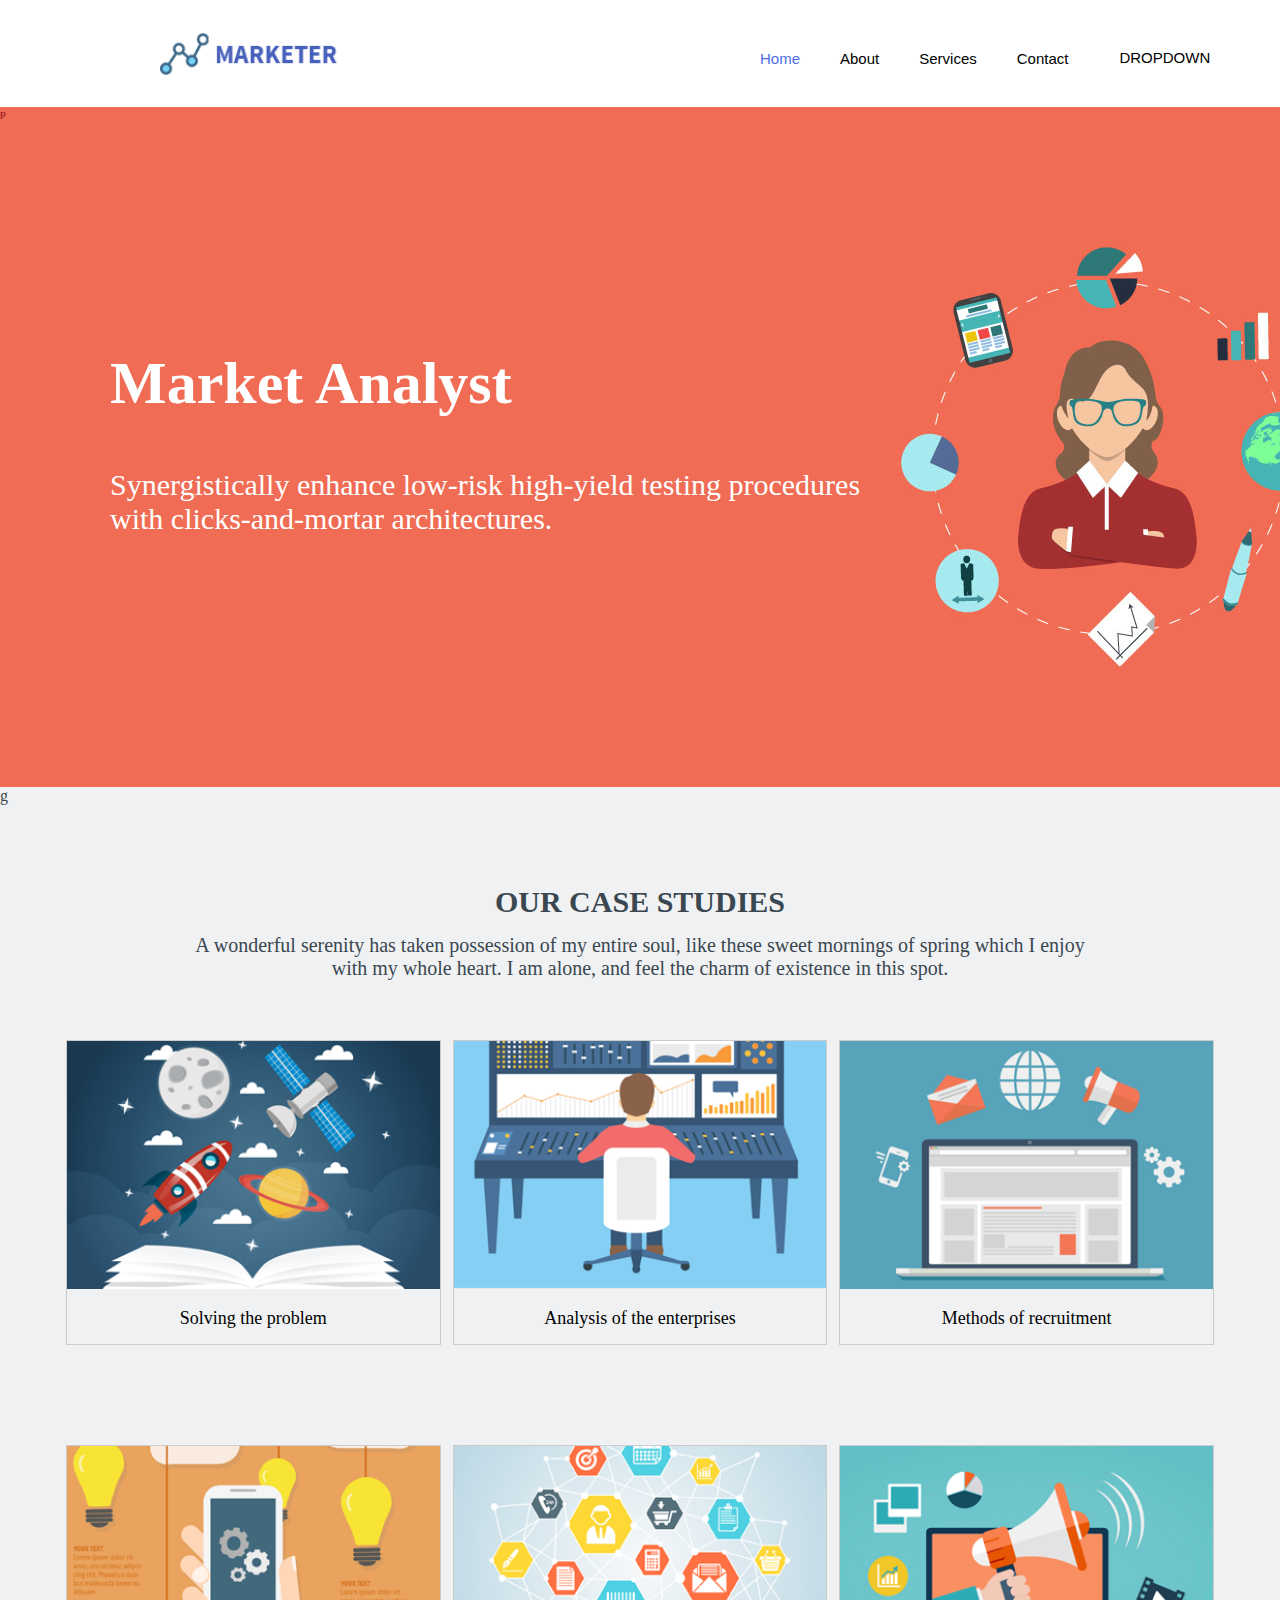
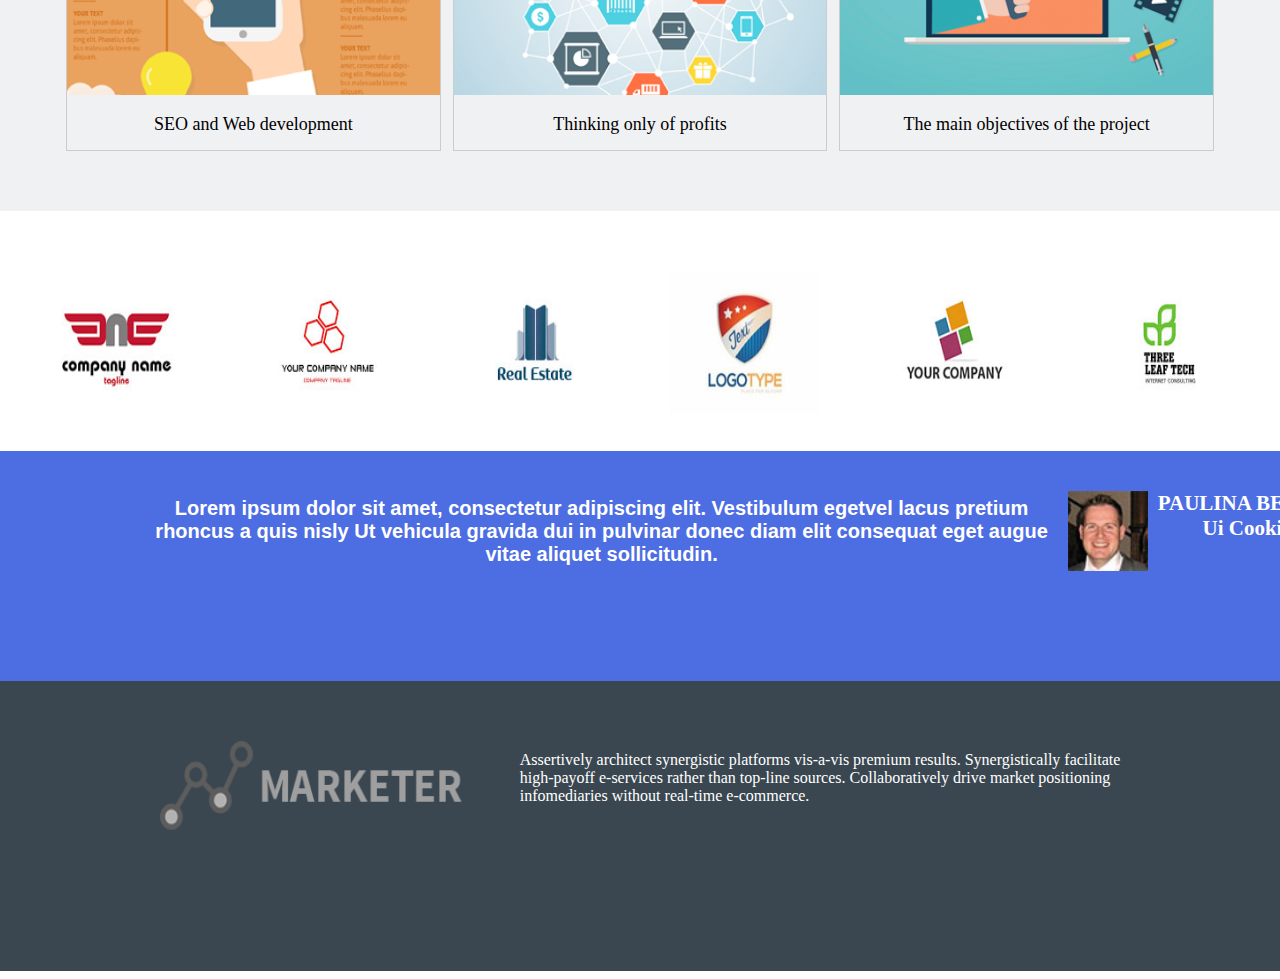
<file: newpro.html>
<!DOCTYPE html>
<html lang="en">
<head>
    <meta charset="UTF-8">
    <meta name="viewport" content="width=device-width, initial-scale=1.0">
    <title>Desire's Piece</title>
</head>
<link rel="stylesheet" type="text/css" href="newpro.css">
<body>
    <div class="nav" style="background-color: white; margin-top: 20px; ">
   <ol class="ordered">
    
    <img style="height: 43px;width: 190px; margin-top: 13px; margin-left: 120px;" src="assets/images/log333.webp" style="margin-left: 40px;">
    <ol style="margin-left: 370px; font-size: 15px;">Home</ol>
    <ol style="font-size: 15px; color: black;">About</ol>
    <ol style="font-size: 15px; color: black;">Services</ol>
    <ol style="font-size: 15px; color: black;">Contact</ol>
    <div class="dropdown">
        <button class="dropbtn" style=" margin-top: 13px; margin-left: 35px; font-size: 15px;">DROPDOWN</button>
        <div class="dropdown-content">
        <a href="#">Awesome features</a>
        <a href="#">Clean Interfaces</a>
        <a href="#">Available Possibilities</a>
        <a href="#">Responsive design</a>
        <a href="#">Pixel Perfect Practice</a>
        </div>

   </ol>

    </div>
    <div class="new">
<h6 style="color: brown; margin-bottom: 230px;">
    p
</h6>
<h6 style="font-size: 60px; margin-left: 110px; color: white; margin-bottom: 50px;">
    Market Analyst
</h6>
<p style="margin-top: 0; margin-left: 110px; color: white; font-size: 30px;">
    Synergistically enhance low-risk high-yield testing procedures<br>
with clicks-and-mortar architectures.

</p>
</div>
    <div class="last" style=" margin-right: 0px;">
        <p style="color: #3a4750; margin-top: 0px;">g</p>
        <h6 style="font-size: 30px;margin-top: 80px;text-align: center; color: #3a4750; margin-bottom: 0px;">
    OUR CASE STUDIES
        </h6>
        <p style="margin-top: 15px; text-align: center;  color: #3a4750; font-size: 20px;">
            A wonderful serenity has taken possession of my entire soul, like these sweet mornings of spring which I enjoy<br>
            with my whole heart. I am alone, and feel the charm of existence in this spot.
        </p>
        <div  class="blog" style="display: flex; margin-left: 45px; margin-right: 15px; padding: 40px; border-radius: 30px; margin: 20px;">
            <div class="responsive">
                <div class="gallery">
                <a target="_blank" href="assets/images/img-case-sudies-1.webp">
                    <img src="assets/images/img-case-sudies-1.webp" alt="Cinque Terre" width="400" height="400">
                </a>
                <div class="desc">Solving the problem</div>
                </div>
            </div>
            <div class="responsive" >
                <div class="gallery">
                <a target="_blank" href="assets/images/img-case-sudies-2.webp">
                    <img src="assets/images/img-case-sudies-2.webp" alt="Forest" width="400" height="400">
                </a>
                <div class="desc">Analysis of the enterprises</div>
                </div>
            </div>
            <div class="responsive">
                <div class="gallery">
                <a target="_blank" href="assets/images/img-case-sudies-3.webp">
                    <img src="assets/images/img-case-sudies-3.webp" alt="Northern Lights" width="400" height="400">
                </a>
                <div class="desc">Methods of recruitment</div>
                </div>
            </div>
        </div>
        <div class="blog" style="display: flex;  margin-left: 45px; margin-right: 15px; padding: 40px;margin: 20px;">
            <div class="responsive">
                <div class="gallery">
                  <a target="_blank" href="assets/images/img-case-sudies-4.webp">
                    <img src="assets/images/img-case-sudies-4.webp" alt="Mountains" width="400" height="400">
                   </a>
                   <div class="desc">SEO and Web development</div>
                </div>
            </div>
            <div class="responsive">
                <div class="gallery">
                  <a target="_blank" href="assets/images/img-case-sudies-5.webp">
                  <img src="assets/images/img-case-sudies-5.webp" alt="Cinque Terre" width="400" height="400">
                   </a>
                   <div class="desc">Thinking only of profits</div>
                </div>
            </div>
            <div class="responsive">
            <div class="gallery">
                <a target="_blank" href="assets/images/img-case-sudies-6.webp">
                    <img src="assets/images/img-case-sudies-6.webp" alt="Cinque Terre" width="400" height="400">
                </a>
                <div class="desc">The main objectives of the project</div>
                </div>
            </div>
        </div>
    <div class="clearfix"></div>
    </div>


    <div class="logo" style="display: flex; justify-content: center; margin-top: 60px; margin-left: 60px;">
        <img src="assets/images/logo-client-1.jpg" style="width: 150px; height: 150px; margin-right: 60px;">
        <img src="assets/images/logo-client-2.jpg"style="width: 150px; height: 150px; margin-right: 60px">
        <img src="assets/images/logo-client-3.jpg" style="width: 150px; height: 150px;margin-right: 60px">
        <img src="assets/images/logo-client-4.jpg" style="width: 150px; height: 150px;margin-right: 60px">
        <img src="assets/images/logo-client-5.jpg" style="width: 150px; height: 150px;margin-right: 60px">
        <img src="assets/images/logo-client-6.jpg" style="width: 150px; height: 150px;margin-right: 60px">
    
    </div>
  <div class="text" style="display: flex;">
    <h6 style="color: white;font-size: 20px; font-family: 'Trebuchet MS', 'Lucida Sans Unicode', 'Lucida Grande', 'Lucida Sans', Arial, sans-serif;">
    Lorem ipsum dolor sit amet, consectetur adipiscing elit. Vestibulum egetvel lacus pretium<br> rhoncus a quis nisly Ut vehicula gravida dui in pulvinar donec diam elit consequat eget augue<br> vitae aliquet sollicitudin.
    </h6>
    <img style="height: 80px; width: 80px;margin-top: 40px; margin-left: 20px;" src="assets/images/img-testimonial-3.jpg">
    <h6 style="color: white; margin-top: 40px; margin-left: 10px; font-size: 21px;"> PAULINA BERGER<br>Ui Cookies</h6>
  </div>

  <div class="footer" style="display: flex; justify-content: center;">
    <img src="assets/images/logo-footer.webp" style="height: 90px; width: 310px; margin-top: 60px;">
    <p style="color: white; margin-left: 50px; margin-top: 70px; font-family:Georgia, 'Times New Roman', Times, serif ; ">Assertively architect synergistic platforms vis-a-vis premium results. Synergistically facilitate<br> high-payoff e-services rather than top-line sources. Collaboratively drive market positioning<br> infomediaries without real-time e-commerce.
    </p>
  </div>
  
</body>
</html>
</file>
<file: newpro.css>
* {
  box-sizing: border-box;
}

body{
    margin-left: 0;
    margin-right: 0;
    margin-top: 0; 
    box-sizing: border-box;
    overflow-x: hidden;
 }

 .ordered{
    text-decoration: none;
    display: flex;
    /* position: fixed; */
    margin-top: 0px;
    margin-bottom: 20px;
}

.ordered ol{
    text-decoration: none;
    margin-top: 30px;
    color: #4d6de3;
    background-color: transparent;
    font-family: roboto, sans-serif;
} 

.dropbtn {
    background-color: white;
    color: black;
    padding: 16px;
    font-size: 16px;
    border: none;
    cursor: pointer;
  }
  
  .dropdown {
    position: relative;
    display: inline-block;
  }
  
  .dropdown-content {
    display: none;
    position: absolute;
    background-color: #f9f9f9;
    min-width: 160px;
    box-shadow: 0px 8px 16px 0px rgba(0,0,0,0.2);
    z-index: 1;
  }
  
  .dropdown-content a {
    color: black;
    padding: 12px 16px;
    text-decoration: none;
    display: block;
  }
  
  .dropdown-content a:hover {background-color: #f1f1f1}
  
  .dropdown:hover .dropdown-content {
    display: block;
  }
  
  .dropdown:hover .dropbtn {
    background-color: white;
    color: blue;
  }

.new{
 color: #3a4750;
 background-image: url(assets/images/hero-slide-2.jpg);
height: 680px;
width: 1500px;
margin-bottom: 0px;
}

.last{
    margin-top: 0px;
    background-color:  #f0f1f3;;
    height: auto;
    width: auto;
    overflow-x: hidden;
}

div.gallery {
    border: 1px solid #ccc;
  }
  
  div.gallery:hover {
    border: 1px solid #777;
  }
  
  div.gallery img {
    width: 100%;
    height: auto;
  }
  
  div.desc {
    padding: 15px;
    text-align: center;
    font-size: 18px;
  }
  
 
  
  .responsive {
    padding: 0 6px;
    float: left;
    width: 33.3333%;
  }
  
  @media only screen and (max-width: 700px) {
    .responsive {
      width: 49.99999%;
      margin: 6px 0;
    }

  }
  @media only screen and (max-width: 500px) {
    .responsive {
      width: 100%;
    }

  }
  .clearfix:after {
    content: "";
    display: table;
    clear: both;
  }

  .logo{
    background-color: white;
    height: 180px;
  }

  .text{
    background-color: #4d6de3;
    height: 230px;
    width: 1500px;
    overflow-x: hidden;
    justify-content: center;
    text-align: center;
  }

  .footer{
    background-color:#3a4750;
    height: 290px;
  }
</file>
